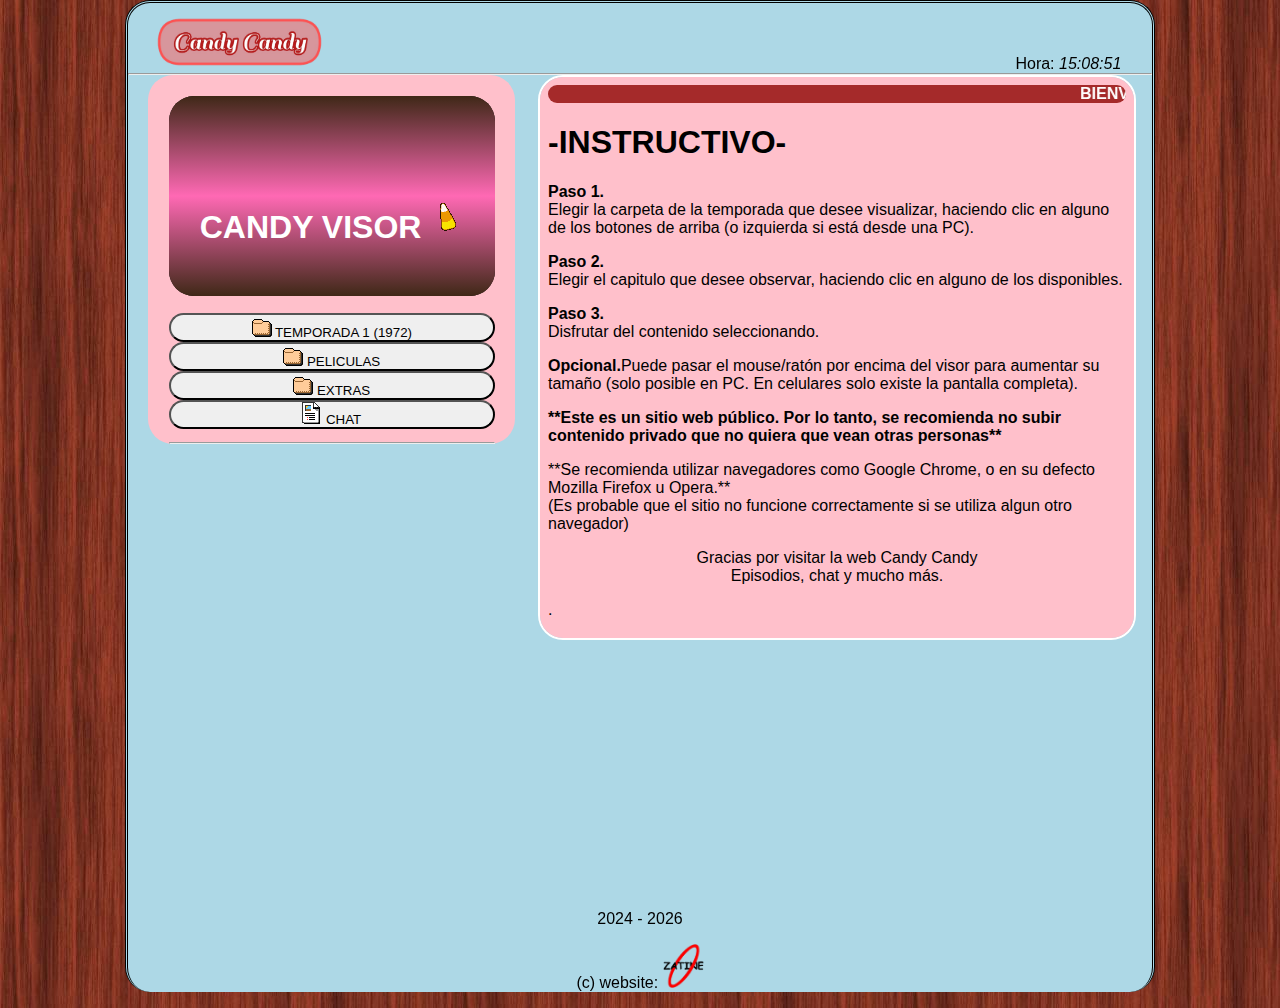
<file: index.html>
<!DOCTYPE html>
<html>
<head>
<meta charset="UTF-8">
<title>Candy Candy - Episodios de la serie Candy Candy (1972)</title>
<link rel="shortcut icon" href="candycorn.gif">
<link rel="stylesheet" type="text/css" href="style.css">

<meta name="author" content="Johan Gzz">
<meta name="description" content="Capitulos, episodios, videos, y más contenido de la serie original de 1972 Candy Candy totalmente gratis para ti.">
<meta name="viewport" content="width=device-width, initial-scale=1.0, maximum-scale=1.0, user-scalable=no">


</head>
<body class="cuerpo">
<div align="left" style="padding-left:3%;"><h1><img class="tituloprincipalh1" src="titulazo.png" title="Candy Candy Web" alt="Candy Candy Web"></h1></div>
<div align="right" style="padding-right:3%; margin-top:-3.1%;">Hora: <i id="reloj"></i></div>

<script type="text/javascript">
function startTime(){
today=new Date();
h=today.getHours();
m=today.getMinutes();
s=today.getSeconds();
m=checkTime(m);
s=checkTime(s);
document.getElementById('reloj').innerHTML=h+":"+m+":"+s;
t=setTimeout('startTime()',500);}
function checkTime(i)
{if (i<10) {i="0" + i;}return i;}
window.onload=function(){startTime();}
</script>

<hr/>


<div class="izquierdita">
<iframe id="miIframe" src="visor_texto.html" name="visor" class="visorazo" allowfullscreen>Tu navegador no soporta este contenido</iframe>
<nav>
<a class="botonesparaelegirelcontenidoaver" href="temps/temporada2.html" target="iframelista"><button style="margin-top:13px;" class="estilodelosbotonesparaelegirelcontenidoaver"><img src="fld.gif"> TEMPORADA 1 (1972)</button></a>
<a class="botonesparaelegirelcontenidoaver" href="temps/pelis.html" target="iframelista"><button class="estilodelosbotonesparaelegirelcontenidoaver"><img src="fld.gif"> PELICULAS</button></a>
<a class="botonesparaelegirelcontenidoaver" href="temps/musifondo.html" target="iframelista"><button class="estilodelosbotonesparaelegirelcontenidoaver"><img src="fld.gif"> EXTRAS</button></a>
<a class="botonesparaelegirelcontenidoaver" href="https://candychat.chatango.com" target="iframelista"><button style="margin-bottom:13px;" class="estilodelosbotonesparaelegirelcontenidoaver"><img src="txt.gif"> CHAT</button></a>
</nav>
<hr>
</div>


<script>
        // Función para obtener parámetros de la URL
        function getParameterByName(name, url = window.location.href) {
            name = name.replace(/[\[\]]/g, '\\$&');
            let regex = new RegExp('[?&]' + name + '(=([^&#]*)|&|#|$)');
            let results = regex.exec(url);
            if (!results) return null;
            if (!results[2]) return '';
            return decodeURIComponent(results[2].replace(/\+/g, ' '));
        }

        // Obtener el parámetro "iframeUrl" de la URL
        let iframeUrl = getParameterByName('iframeUrl');

        // Si el parámetro existe, cambiar la URL del iframe
        if (iframeUrl) {
            document.getElementById('miIframe').src = iframeUrl;
        }
    </script>



<div class="derechita">
<iframe name="iframelista" class="iframequemuestralalista" src="instructivo.html"></iframe>
</div>

<p class="parrafoparaqueseacomodeelborde">2024 - <script>document.write(new Date().getFullYear())</script></p>
<p>(c) website: <img src="ovalozatine.png" width="4%"></p>

</body>
</html>
</file>
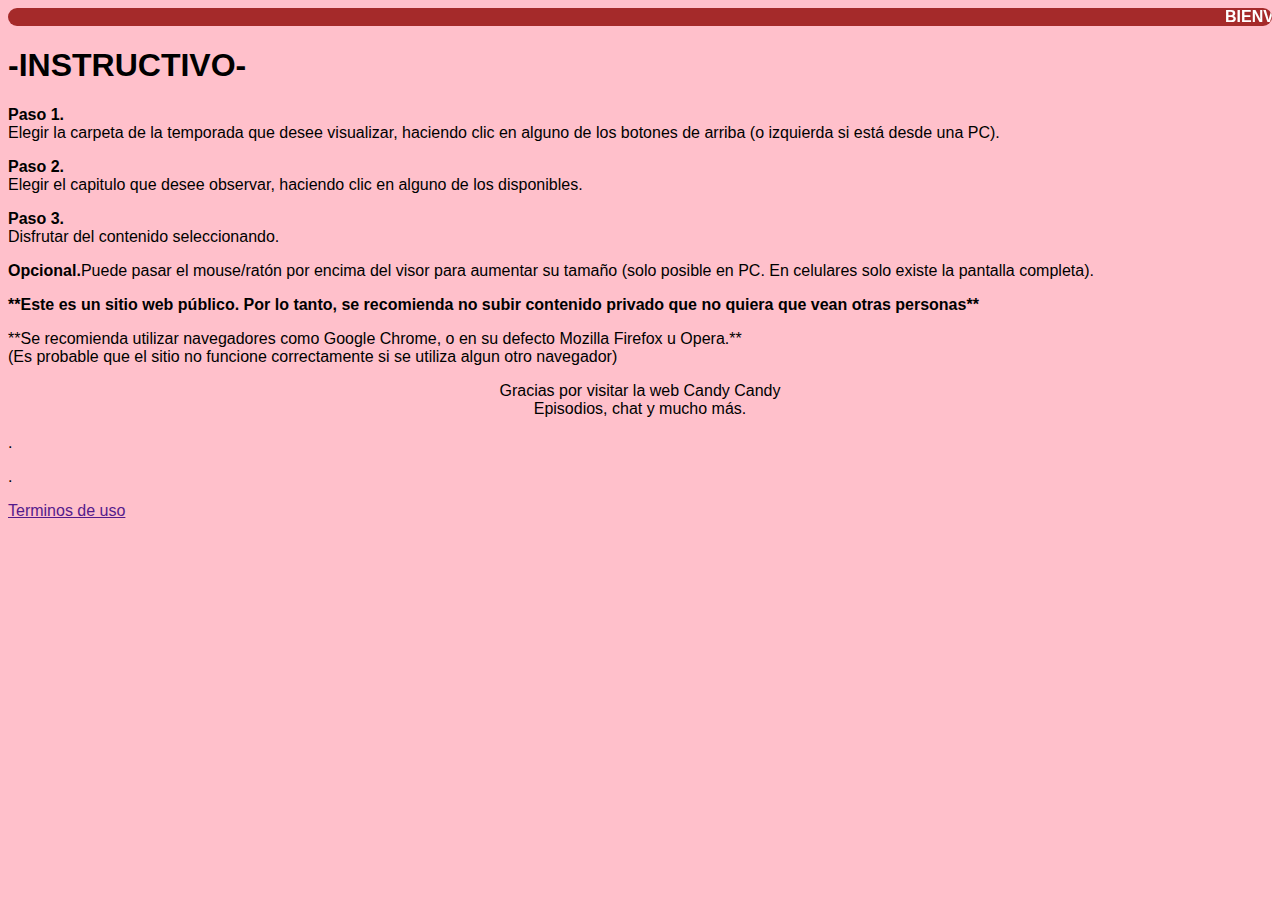
<file: instructivo.html>
<html>
<head>
</head>
<body style="background-color:pink; font-family:arial;">
<marquee bgcolor="brown" style="color:white; border-radius:25px;"><b>BIENVENIDO A LA WEB CANDY CANDY (1972)</b></marquee>
<h1>-INSTRUCTIVO-</h1>
<p><b>Paso 1.</b><br>Elegir la carpeta de la temporada que desee visualizar, haciendo clic en alguno de los botones de arriba (o izquierda si está desde una PC).</p>
<p><b>Paso 2.</b><br>Elegir el capitulo que desee observar, haciendo clic en alguno de los disponibles.</p>
<p><b>Paso 3.</b><br>Disfrutar del contenido seleccionando.</p>
<p><b>Opcional.</b>Puede pasar el mouse/ratón por encima del visor para aumentar su tamaño (solo posible en PC. En celulares solo existe la pantalla completa).</p>

<p><b>**Este es un sitio web público. Por lo tanto, se recomienda no subir contenido privado que no quiera que vean otras personas**</b></p>
<p>**Se recomienda utilizar navegadores como Google Chrome, o en su defecto Mozilla Firefox u Opera.**<br>(Es probable que el sitio no funcione correctamente si se utiliza algun otro navegador)</p>
<center>
<p>Gracias por visitar la web Candy Candy <br>Episodios, chat y mucho más.</p>
</center>
<p>.</p>
<p>.</p>
<p><a href="">Terminos de uso</a></p>
</body>
</html>
</file>
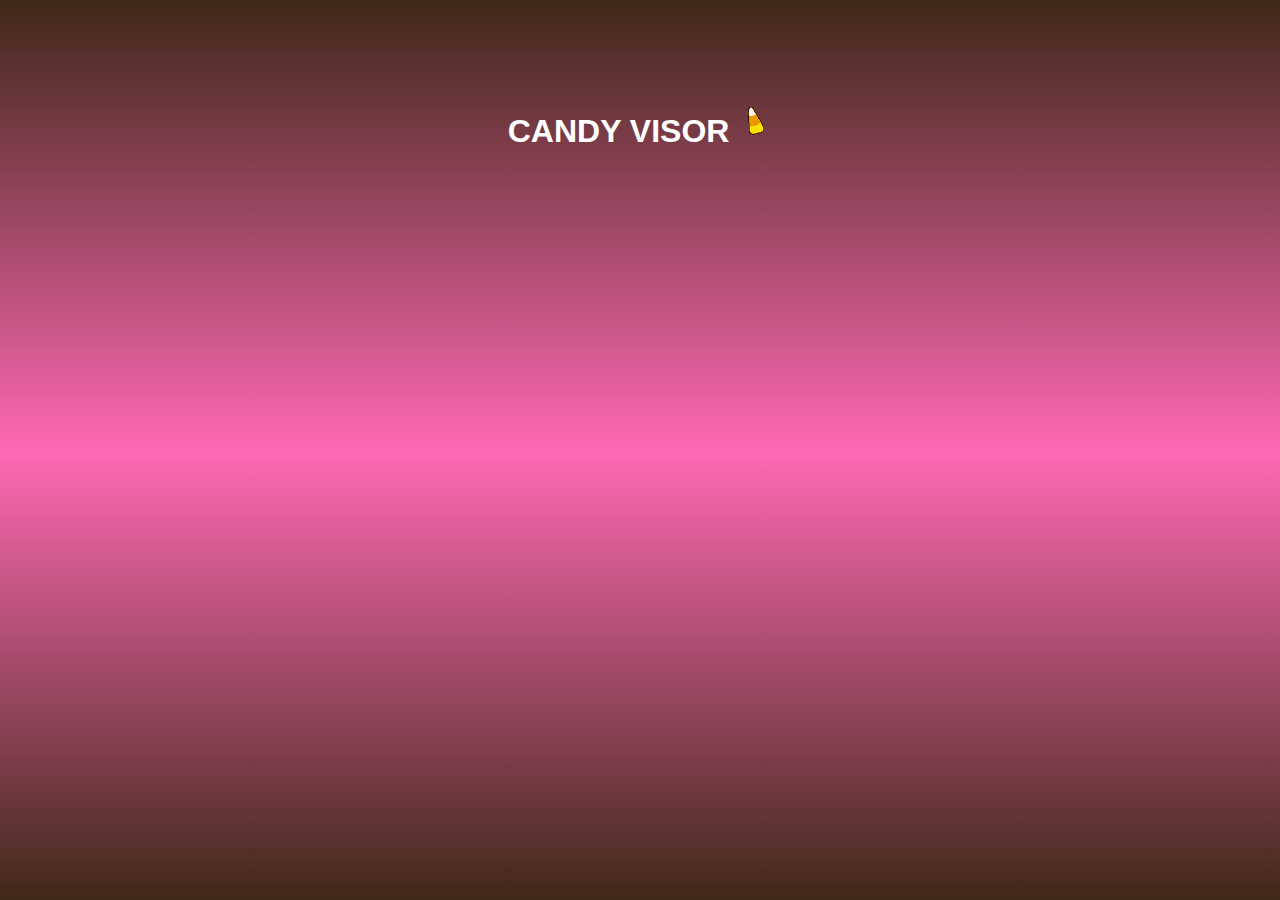
<file: visor_texto.html>
<html>
<head>
<style>
.divultimo + div{
visibility:hidden;
}

body{
background-image: linear-gradient(to bottom, #3f2817, hotpink, #3f2817);

}
</style>
</head>
<body style="color:white; font-family:arial; background-color:black;">
<center>
<br>
<br>
<br>
<br>
<h1>CANDY VISOR <img src="candycorn.gif"></h1>
</center>

<!-- div paraquitar la publici de 00 -->
<div class="divultimo"></div>
</body>
</html>
</file>
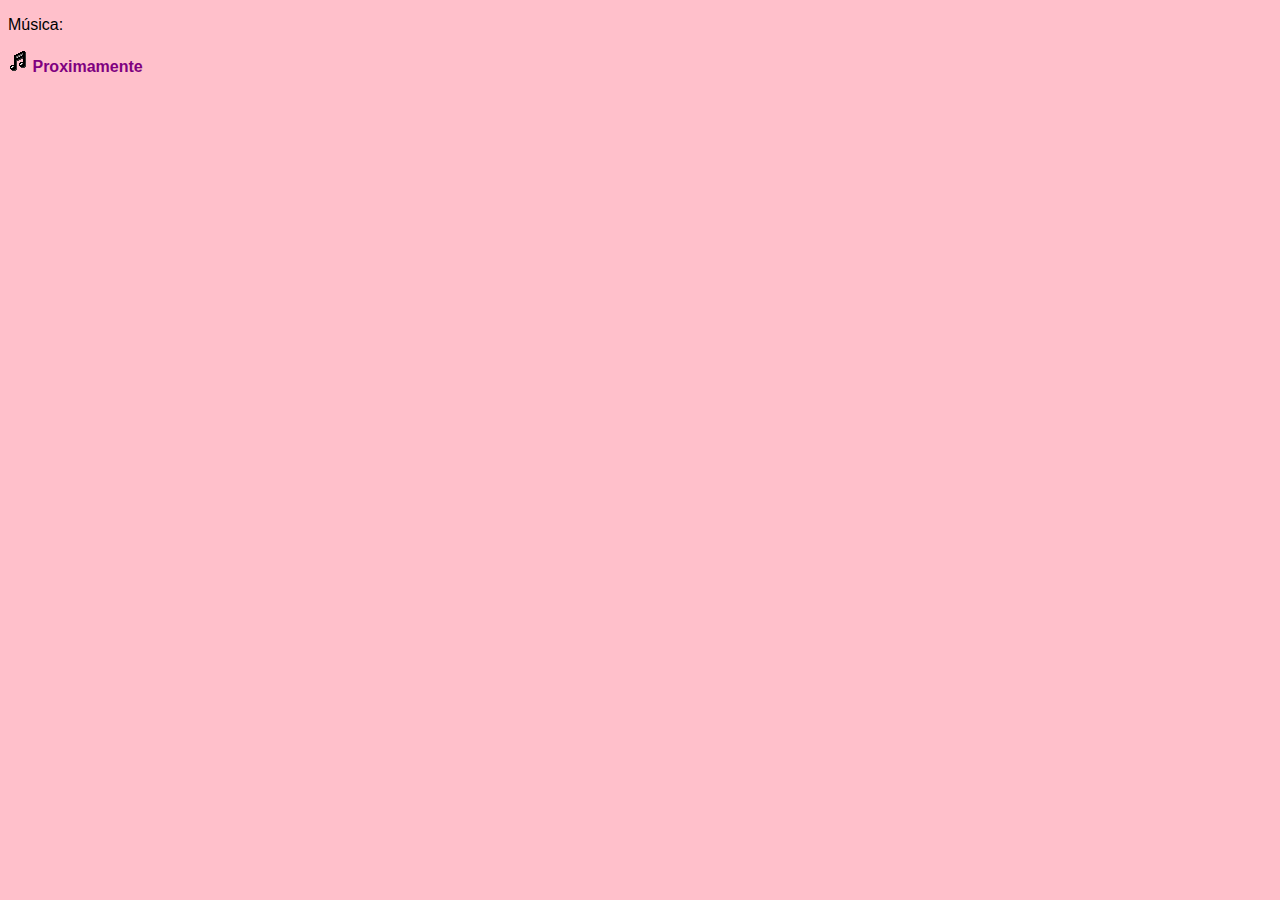
<file: temps/musifondo.html>
<!DOCTYPE html>
<html>
<head>
<meta charset="UTF-8">
<title>musifondo</title>
<link rel="shortcut icon" href="">
<link rel="stylesheet" type="text/css" href="../stylelista.css">

<meta name="robots" content="noindex">
<meta name="author" content="Johan Daniel González Fuentes">
<meta name="description" content="Contenedor de videos al por mayor">
<meta name="viewport" content="width=device-width, initial-scale=1.0, maximum-scale=1.0, user-scalable=no">

<style>

</style>

</head>
<body>

<p>Música:</p>
<p><img src="../aud.gif"> <a class="linksdelaslistas" href="" target="visor">Proximamente</a></p>




<!-- div paraquitar la publici de 00 -->
<div class="divultimo"></div>
</body>
</html>
</file>
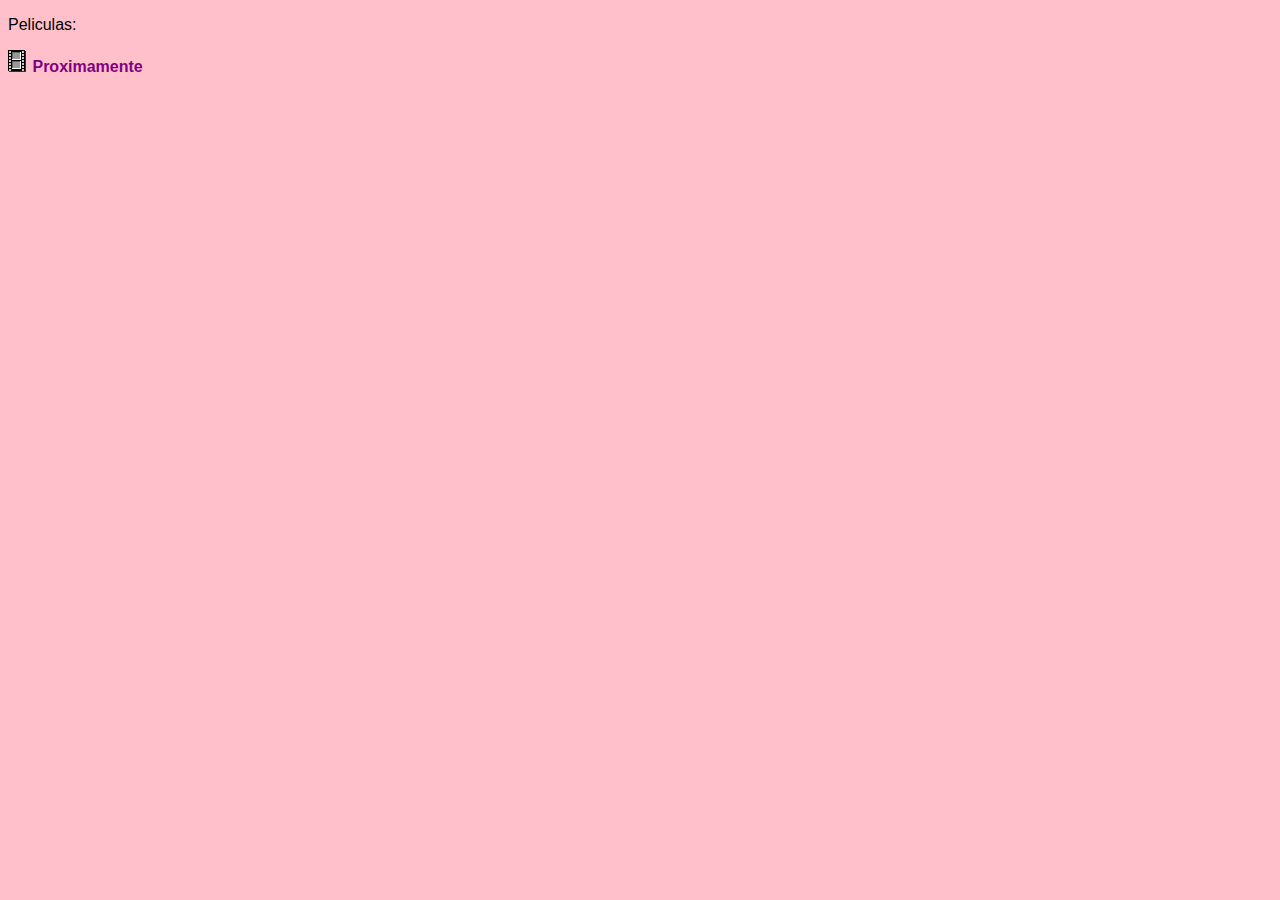
<file: temps/pelis.html>
<!DOCTYPE html>
<html>
<head>
<meta charset="UTF-8">
<title>temporada</title>
<link rel="shortcut icon" href="">
<link rel="stylesheet" type="text/css" href="../stylelista.css">

<meta name="robots" content="noindex">
<meta name="author" content="Johan Gzz">
<meta name="description" content="Contenedor de videos al por mayor">
<meta name="viewport" content="width=device-width, initial-scale=1.0, maximum-scale=1.0, user-scalable=no">

<style>

</style>

</head>
<body>

<p>Peliculas:</p>
<p><img src="vid.gif"> <a class="linksdelaslistas" href="" target="visor">Proximamente</a></p>





<!-- div paraquitar la publici de 00 -->
<div class="divultimo"></div>
</body>
</html>
</file>
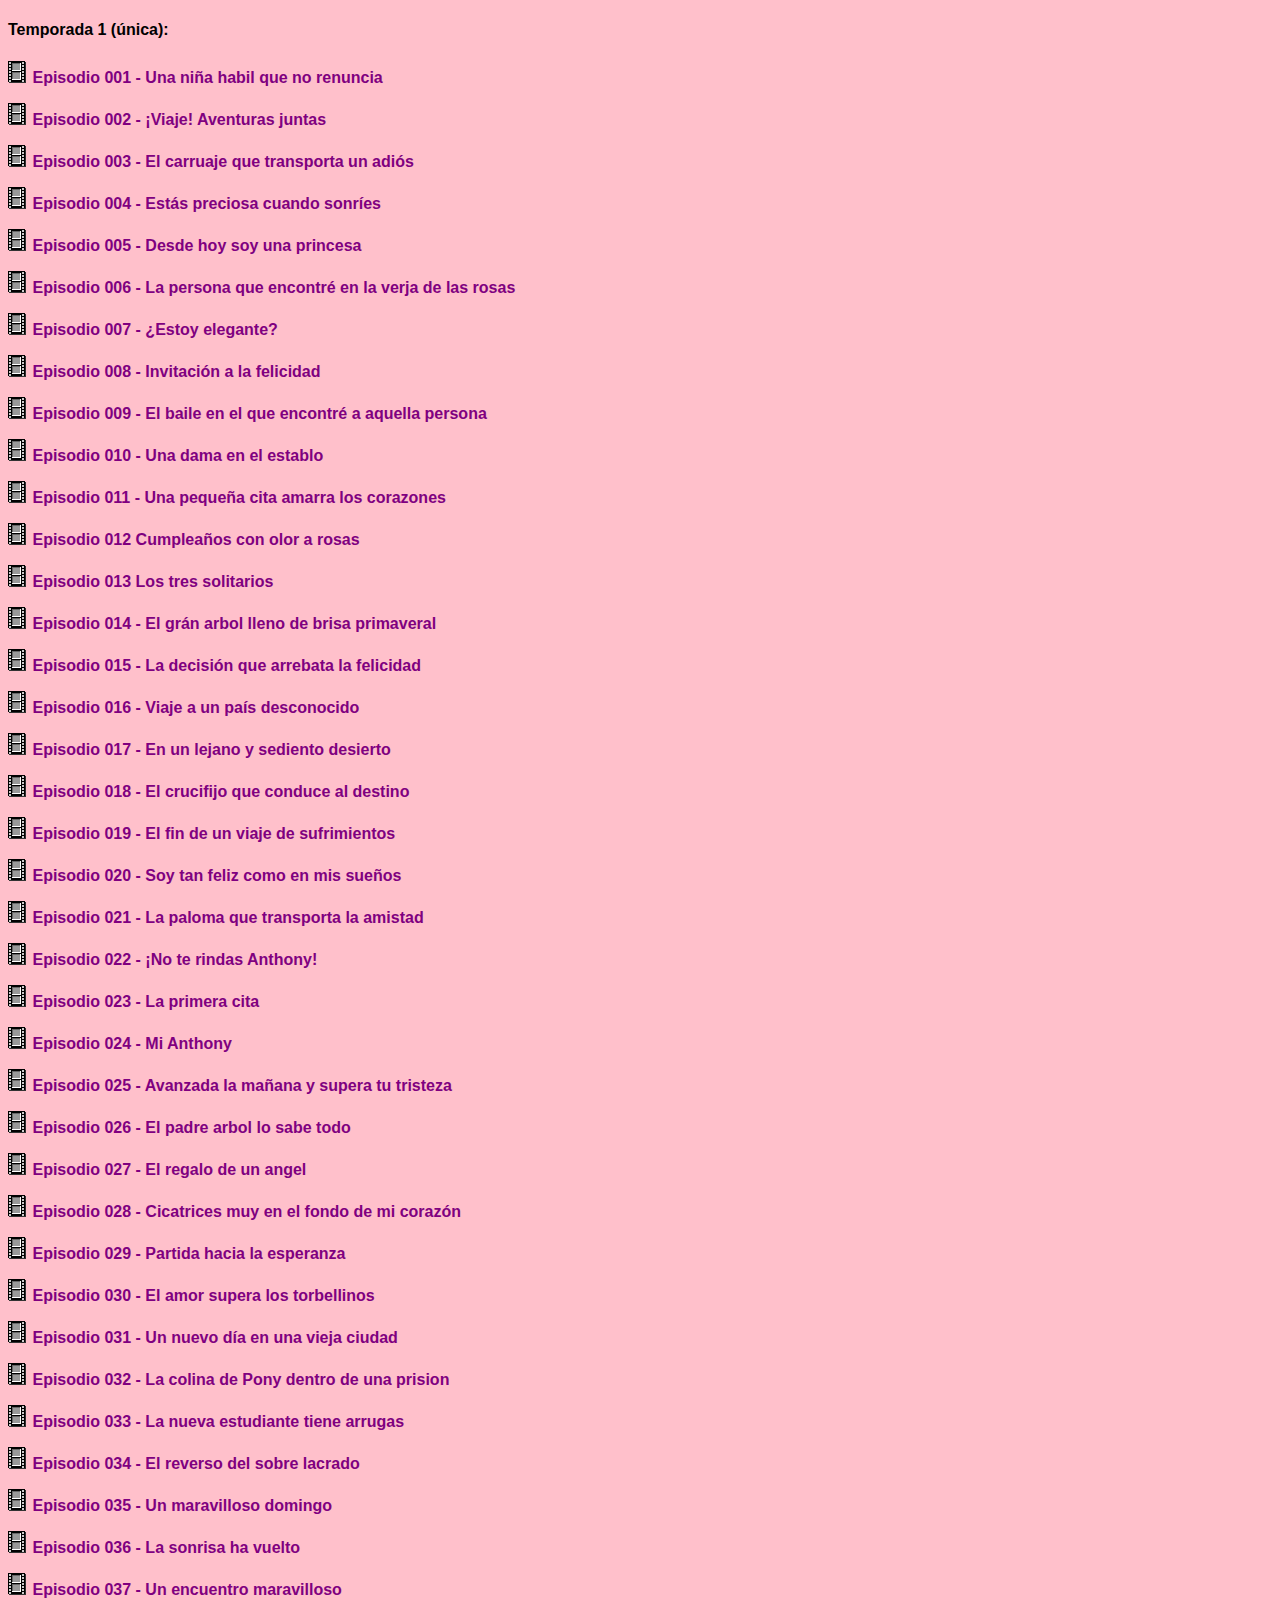
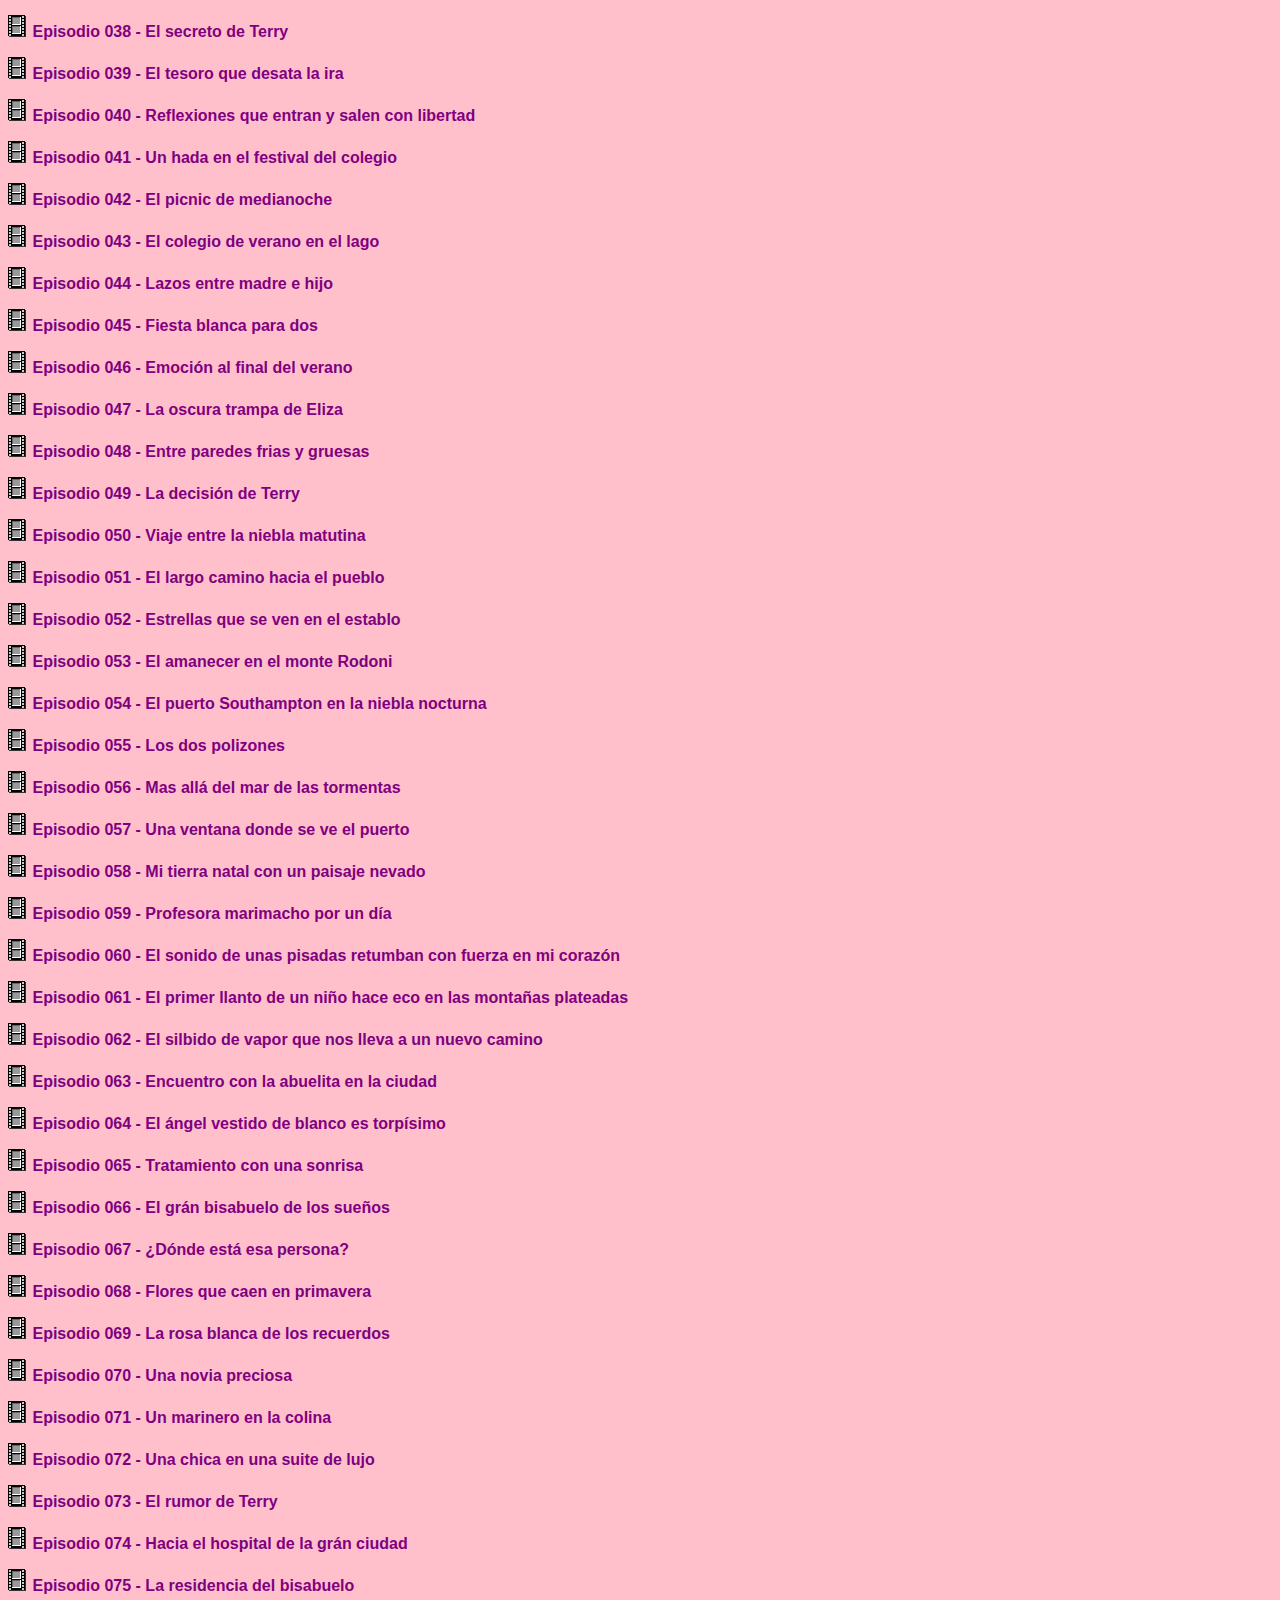
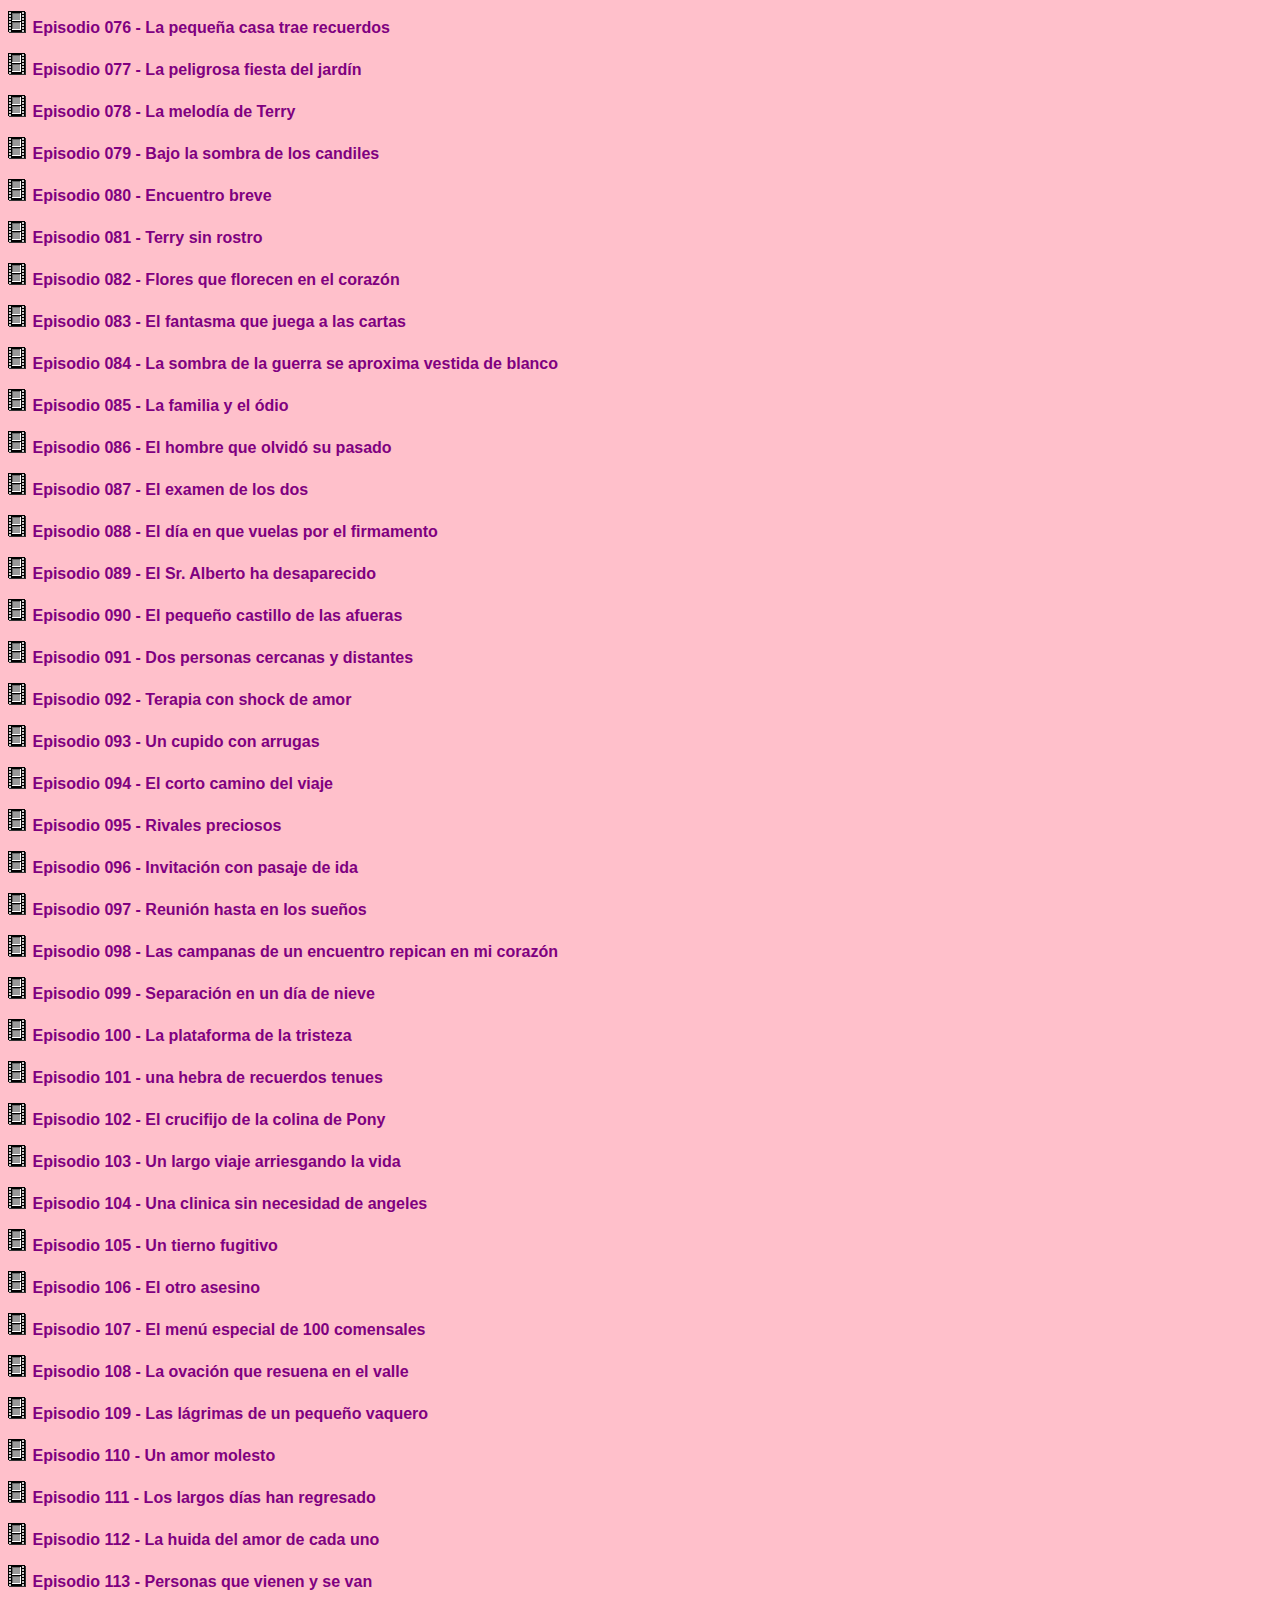
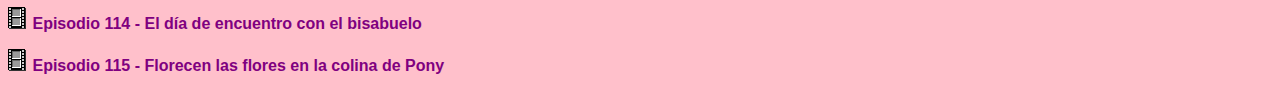
<file: temps/temporada2.html>
<!DOCTYPE html>
<html>
<head>
<meta charset="UTF-8">
<title>temporada</title>
<link rel="shortcut icon" href="">
<link rel="stylesheet" type="text/css" href="../stylelista.css">

<meta name="robots" content="noindex">
<meta name="author" content="Johan Gzz">
<meta name="description" content="Contenedor de videos al por mayor">
<meta name="viewport" content="width=device-width, initial-scale=1.0, maximum-scale=1.0, user-scalable=no">

<style>

</style>

</head>
<body>

<h4>Temporada 1 (única):</h4>
<p><img src="vid.gif"> <a class="linksdelaslistas" href="https://archive.org/download/candy.candy_202109/Capitulo%20001.%20Una%20ni%C3%B1a%20h%C3%A1bil%20que%20no%20renuncia.mp4" target="visor">Episodio 001 - Una niña habil que no renuncia</a></p>
<p><img src="vid.gif"> <a class="linksdelaslistas" href="https://archive.org/download/candy.candy_202109/Capitulo%20002%20.%20%C2%A1Viaje%21%20Aventuras%20juntas.mp4" target="visor">Episodio 002 - ¡Viaje! Aventuras juntas</a></p>
<p><img src="vid.gif"> <a class="linksdelaslistas" href="https://archive.org/download/candy.candy_202109/Capitulo%20003%20.%20El%20carruaje%20que%20transporta%20un%20adi%C3%B3s.mp4" target="visor">Episodio 003 - El carruaje que transporta un adiós</a></p>
<p><img src="vid.gif"> <a class="linksdelaslistas" href="https://archive.org/download/candy.candy_202109/Capitulo%20004%20.%20%C2%A1Est%C3%A1s%20preciosa%20cuando%20sonr%C3%ADes%21.mp4" target="visor">Episodio 004 - Estás preciosa cuando sonríes</a></p>
<p><img src="vid.gif"> <a class="linksdelaslistas" href="https://archive.org/download/candy.candy_202109/Capitulo%20005%20.%20Desde%20hoy%20soy%20una%20princesa.mp4" target="visor">Episodio 005 - Desde hoy soy una princesa</a></p>
<p><img src="vid.gif"> <a class="linksdelaslistas" href="https://archive.org/download/candy.candy_202109/Capitulo%20006%20.%20La%20persona%20que%20encontr%C3%A9%20en%20la%20verja%20de%20las%20rosas.mp4" target="visor">Episodio 006 - La persona que encontré en la verja de las rosas</a></p>
<p><img src="vid.gif"> <a class="linksdelaslistas" href="https://archive.org/download/candy.candy_202109/Capitulo%20007%20.%20%C2%BFEstoy%20elegante.mp4" target="visor">Episodio 007 - ¿Estoy elegante?</a></p>
<p><img src="vid.gif"> <a class="linksdelaslistas" href="https://archive.org/download/candy.candy_202109/Capitulo%20008%20.%20Invitaci%C3%B3n%20a%20la%20felicidad.mp4" target="visor">Episodio 008 - Invitación a la felicidad</a></p>
<p><img src="vid.gif"> <a class="linksdelaslistas" href="https://archive.org/download/candy.candy_202109/Capitulo%20009%20.%20El%20baile%20en%20el%20que%20encontr%C3%A9%20a%20aquella%20persona.mp4" target="visor">Episodio 009 - El baile en el que encontré a aquella persona</a></p>
<p><img src="vid.gif"> <a class="linksdelaslistas" href="https://archive.org/download/candy.candy_202109/Capitulo%20010%20.%20Una%20dama%20en%20el%20establo.mp4" target="visor">Episodio 010 - Una dama en el establo</a></p>
<p><img src="vid.gif"> <a class="linksdelaslistas" href="https://archive.org/download/candy.candy_202109/Capitulo%20011%20.%20Una%20peque%C3%B1a%20cinta%20amarra%20los%20corazones.mp4" target="visor">Episodio 011 - Una pequeña cita amarra los corazones</a></p>
<p><img src="vid.gif"> <a class="linksdelaslistas" href="https://archive.org/download/candy.candy_202109/Capitulo%20012%20.%20Cumplea%C3%B1os%20con%20olor%20a%20rosas.mp4" target="visor">Episodio 012 Cumpleaños con olor a rosas</a></p>
<p><img src="vid.gif"> <a class="linksdelaslistas" href="https://archive.org/download/candy.candy_202109/Capitulo%20013%20.%20Los%20tres%20solitarios.mp4" target="visor">Episodio 013 Los tres solitarios</a></p>
<p><img src="vid.gif"> <a class="linksdelaslistas" href="https://archive.org/download/candy.candy_202109/Capitulo%20014%20.%20El%20gran%20%C3%A1rbol%20lleno%20de%20brisa%20primaveral.mp4" target="visor">Episodio 014 - El grán arbol lleno de brisa primaveral</a></p>
<p><img src="vid.gif"> <a class="linksdelaslistas" href="https://archive.org/download/candy.candy_202109/Capitulo%20015%20.%20La%20decisi%C3%B3n%20que%20arrebata%20la%20felicidad.mp4" target="visor">Episodio 015 - La decisión que arrebata la felicidad</a></p>
<p><img src="vid.gif"> <a class="linksdelaslistas" href="https://archive.org/download/candy.candy_202109/Capitulo%20016%20.%20Viaje%20a%20un%20pa%C3%ADs%20desconocido%20.mp4" target="visor">Episodio 016 - Viaje a un país desconocido</a></p>
<p><img src="vid.gif"> <a class="linksdelaslistas" href="https://archive.org/download/candy.candy_202109/Capitulo%20017%20.%20En%20un%20lejano%20y%20sediento%20desierto.mp4" target="visor">Episodio 017 - En un lejano y sediento desierto</a></p>
<p><img src="vid.gif"> <a class="linksdelaslistas" href="https://archive.org/download/candy.candy_202109/Capitulo%20018%20.%20El%20crucifijo%20que%20conduce%20al%20destino.mp4" target="visor">Episodio 018 - El crucifijo que conduce al destino</a></p>
<p><img src="vid.gif"> <a class="linksdelaslistas" href="https://archive.org/download/candy.candy_202109/Capitulo%20019%20.%20El%20fin%20de%20un%20viaje%20de%20sufrimientos.mp4" target="visor">Episodio 019 - El fin de un viaje de sufrimientos</a></p>
<p><img src="vid.gif"> <a class="linksdelaslistas" href="https://archive.org/download/candy.candy_202109/Capitulo%20020%20.%20Soy%20tan%20feliz%20como%20en%20mis%20sue%C3%B1os.mp4" target="visor">Episodio 020 - Soy tan feliz como en mis sueños</a></p>
<p><img src="vid.gif"> <a class="linksdelaslistas" href="https://archive.org/download/candy.candy_202109/Capitulo%20021%20.%20La%20paloma%20que%20transporta%20la%20amistad.mp4" target="visor">Episodio 021 - La paloma que transporta la amistad</a></p>
<p><img src="vid.gif"> <a class="linksdelaslistas" href="https://archive.org/download/candy.candy_202109/Capitulo%20022%20.%20%21No%20te%20rindas%20Anthony%21.mp4" target="visor">Episodio 022 - ¡No te rindas Anthony!</a></p>
<p><img src="vid.gif"> <a class="linksdelaslistas" href="https://archive.org/download/candy.candy_202109/Capitulo%20023%20.%20La%20primera%20cita.mp4" target="visor">Episodio 023 - La primera cita</a></p>
<p><img src="vid.gif"> <a class="linksdelaslistas" href="https://archive.org/download/candy.candy_202109/Capitulo%20024%20.%20Mi%20Anthony.mp4" target="visor">Episodio 024 - Mi Anthony</a></p>
<p><img src="vid.gif"> <a class="linksdelaslistas" href="https://archive.org/download/candy.candy_202109/Capitulo%20025%20.%20Avanzanda%20al%20ma%C3%B1ana%20y%20supera%20tu%20tristeza.mp4" target="visor">Episodio 025 - Avanzada la mañana y supera tu tristeza</a></p>
<p><img src="vid.gif"> <a class="linksdelaslistas" href="https://archive.org/download/candy.candy_202109/Capitulo%20026%20.%20El%20padre%20%C3%A1rbol%20lo%20sabe%20todo.mp4" target="visor">Episodio 026 - El padre arbol lo sabe todo</a></p>
<p><img src="vid.gif"> <a class="linksdelaslistas" href="https://archive.org/download/candy.candy_202109/Capitulo%20027%20.%20El%20regalo%20de%20un%20%C3%A1ngel.mp4" target="visor">Episodio 027 - El regalo de un angel</a></p>
<p><img src="vid.gif"> <a class="linksdelaslistas" href="https://archive.org/download/candy.candy_202109/Capitulo%20028%20.%20Cicatrices%20muy%20en%20el%20fondo%20de%20mi%20coraz%C3%B3n.mp4" target="visor">Episodio 028 - Cicatrices muy en el fondo de mi corazón</a></p>
<p><img src="vid.gif"> <a class="linksdelaslistas" href="https://archive.org/download/candy.candy_202109/Capitulo%20029%20.%20Partida%20hacia%20la%20esperanza.mp4" target="visor">Episodio 029 - Partida hacia la esperanza</a></p>
<p><img src="vid.gif"> <a class="linksdelaslistas" href="https://archive.org/download/candy.candy_202109/Capitulo%20030%20.%20El%20amor%20supera%20los%20torbellinos.mp4" target="visor">Episodio 030 - El amor supera los torbellinos</a></p>
<p><img src="vid.gif"> <a class="linksdelaslistas" href="https://archive.org/download/candy.candy_202109/Capitulo%20031%20.%20Un%20nuevo%20d%C3%ADa%20en%20una%20vieja%20ciudad.mp4" target="visor">Episodio 031 - Un nuevo día en una vieja ciudad</a></p>
<p><img src="vid.gif"> <a class="linksdelaslistas" href="https://archive.org/download/candy.candy_202109/Capitulo%20032%20.%20La%20colina%20de%20Pony%20dentro%20de%20una%20prisi%C3%B3n.mp4" target="visor">Episodio 032 - La colina de Pony dentro de una prision</a></p>
<p><img src="vid.gif"> <a class="linksdelaslistas" href="https://archive.org/download/candy.candy_202109/Capitulo%20033%20.%20La%20nueva%20estudiante%20tiene%20arrugas.mp4" target="visor">Episodio 033 - La nueva estudiante tiene arrugas</a></p>
<p><img src="vid.gif"> <a class="linksdelaslistas" href="https://archive.org/download/candy.candy_202109/Capitulo%20034%20.%20El%20reverso%20del%20sobre%20lacrado.mp4" target="visor">Episodio 034 - El reverso del sobre lacrado</a></p>
<p><img src="vid.gif"> <a class="linksdelaslistas" href="https://archive.org/download/candy.candy_202109/Capitulo%20035%20.%20Un%20maravilloso%20domingo.mp4" target="visor">Episodio 035 - Un maravilloso domingo</a></p>
<p><img src="vid.gif"> <a class="linksdelaslistas" href="https://archive.org/download/candy.candy_202109/Capitulo%20036%20.%20La%20sonrisa%20ha%20vuelto.mp4" target="visor">Episodio 036 - La sonrisa ha vuelto</a></p>
<p><img src="vid.gif"> <a class="linksdelaslistas" href="https://archive.org/download/candy.candy_202109/Capitulo%20037%20.%20Un%20encuentro%20maravilloso.mp4" target="visor">Episodio 037 - Un encuentro maravilloso</a></p>
<p><img src="vid.gif"> <a class="linksdelaslistas" href="https://archive.org/download/candy.candy_202109/Capitulo%20038%20.%20El%20secreto%20de%20Terry.mp4" target="visor">Episodio 038 - El secreto de Terry</a></p>
<p><img src="vid.gif"> <a class="linksdelaslistas" href="https://archive.org/download/candy.candy_202109/Capitulo%20039%20.%20El%20tesoro%20que%20desata%20la%20ira.mp4" target="visor">Episodio 039 - El tesoro que desata la ira</a></p>
<p><img src="vid.gif"> <a class="linksdelaslistas" href="https://archive.org/download/candy.candy_202109/Capitulo%20040%20.%20Reflexiones%20que%20entran%20y%20salen%20con%20libertad.mp4" target="visor">Episodio 040 - Reflexiones que entran y salen con libertad</a></p>
<p><img src="vid.gif"> <a class="linksdelaslistas" href="https://archive.org/download/candy.candy_202109/Capitulo%20041%20.%20Un%20hada%20en%20el%20festival%20del%20colegio.mp4" target="visor">Episodio 041 - Un hada en el festival del colegio</a></p>
<p><img src="vid.gif"> <a class="linksdelaslistas" href="https://archive.org/download/candy.candy_202109/Capitulo%20042%20.%20El%20p%C3%ADcnic%20de%20medianoche.mp4" target="visor">Episodio 042 - El picnic de medianoche</a></p>
<p><img src="vid.gif"> <a class="linksdelaslistas" href="https://archive.org/download/candy.candy_202109/Capitulo%20043%20.%20El%20colegio%20de%20Verano%20en%20el%20lago.mp4" target="visor">Episodio 043 - El colegio de verano en el lago</a></p>
<p><img src="vid.gif"> <a class="linksdelaslistas" href="https://archive.org/download/candy.candy_202109/Capitulo%20044%20.%20Lazos%20entre%20madre%20e%20hijo.mp4" target="visor">Episodio 044 - Lazos entre madre e hijo</a></p>
<p><img src="vid.gif"> <a class="linksdelaslistas" href="https://archive.org/download/candy.candy_202109/Capitulo%20045%20.%20Fiesta%20blanca%20para%20dos.mp4" target="visor">Episodio 045 - Fiesta blanca para dos</a></p>
<p><img src="vid.gif"> <a class="linksdelaslistas" href="https://archive.org/download/candy.candy_202109/Capitulo%20046%20.%20Emoci%C3%B3n%20al%20final%20del%20verano.mp4" target="visor">Episodio 046 - Emoción al final del verano</a></p>
<p><img src="vid.gif"> <a class="linksdelaslistas" href="https://archive.org/download/candy.candy_202109/Capitulo%20047%20.%20La%20oscura%20trampa%20de%20Eliza.mp4" target="visor">Episodio 047 - La oscura trampa de Eliza</a></p>
<p><img src="vid.gif"> <a class="linksdelaslistas" href="https://archive.org/download/candy.candy_202109/Capitulo%20048%20.%20Entre%20paredes%20fr%C3%ADas%20y%20gruesas.mp4" target="visor">Episodio 048 - Entre paredes frias y gruesas</a></p>
<p><img src="vid.gif"> <a class="linksdelaslistas" href="https://archive.org/download/candy.candy_202109/Capitulo%20049%20.%20La%20decisi%C3%B3n%20de%20Terry.mp4" target="visor">Episodio 049 - La decisión de Terry</a></p>
<p><img src="vid.gif"> <a class="linksdelaslistas" href="https://archive.org/download/candy.candy_202109/Capitulo%20050%20.%20Viaje%20entre%20la%20niebla%20matutina.mp4" target="visor">Episodio 050 - Viaje entre la niebla matutina</a></p>
<p><img src="vid.gif"> <a class="linksdelaslistas" href="https://archive.org/download/candy.candy_202109/Capitulo%20051%20.%20El%20largo%20camino%20hacia%20el%20puerto.mp4" target="visor">Episodio 051 - El largo camino hacia el pueblo</a></p>
<p><img src="vid.gif"> <a class="linksdelaslistas" href="https://archive.org/download/candy.candy_202109/Capitulo%20052%20.%20Estrellas%20que%20se%20ven%20en%20el%20establo.mp4" target="visor">Episodio 052 - Estrellas que se ven en el establo</a></p>
<p><img src="vid.gif"> <a class="linksdelaslistas" href="https://archive.org/download/candy.candy_202109/Capitulo%20053%20.%20El%20amanercer%20en%20el%20Monte%20Rodoni.mp4" target="visor">Episodio 053 - El amanecer en el monte Rodoni</a></p>
<p><img src="vid.gif"> <a class="linksdelaslistas" href="https://archive.org/download/candy.candy_202109/Capitulo%20054%20.%20El%20puerto%20Southampton%20en%20la%20niebla%20nocturna.mp4" target="visor">Episodio 054 - El puerto Southampton en la niebla nocturna</a></p>
<p><img src="vid.gif"> <a class="linksdelaslistas" href="https://archive.org/download/candy.candy_202109/Capitulo%20055%20.%20Los%20dos%20polizones.mp4" target="visor">Episodio 055 - Los dos polizones</a></p>
<p><img src="vid.gif"> <a class="linksdelaslistas" href="https://archive.org/download/candy.candy_202109/Capitulo%20056%20.%20M%C3%A1s%20all%C3%A1%20del%20mar%20de%20las%20tormentas.mp4" target="visor">Episodio 056 - Mas allá del mar de las tormentas</a></p>
<p><img src="vid.gif"> <a class="linksdelaslistas" href="https://archive.org/download/candy.candy_202109/Capitulo%20057%20.%20Una%20ventana%20donde%20se%20ve%20el%20puerto.mp4" target="visor">Episodio 057 - Una ventana donde se ve el puerto</a></p>
<p><img src="vid.gif"> <a class="linksdelaslistas" href="https://archive.org/download/candy.candy_202109/Capitulo%20058%20.%20Mi%20tierra%20natal%20con%20un%20paisaje%20nevado.mp4" target="visor">Episodio 058 - Mi tierra natal con un paisaje nevado</a></p>
<p><img src="vid.gif"> <a class="linksdelaslistas" href="https://archive.org/download/candy.candy_202109/Capitulo%20059%20.%20Profesora%20marimacho%20por%20un%20d%C3%ADa.mp4" target="visor">Episodio 059 - Profesora marimacho por un día</a></p>
<p><img src="vid.gif"> <a class="linksdelaslistas" href="https://archive.org/download/candy.candy_202109/Capitulo%20060%20.%20El%20sonido%20de%20unas%20pisadas%20retumban%20con%20fuerza%20en%20mi%20coraz%C3%B3n.mp4" target="visor">Episodio 060 - El sonido de unas pisadas retumban con fuerza en mi corazón</a></p>
<p><img src="vid.gif"> <a class="linksdelaslistas" href="https://archive.org/download/candy.candy_202109/Capitulo%20061%20.%20El%20primer%20llanto%20de%20un%20ni%C3%B1o%20hace%20eco%20en%20las%20monta%C3%B1as%20plateadas.mp4" target="visor">Episodio 061 - El primer llanto de un niño hace eco en las montañas plateadas</a></p>
<p><img src="vid.gif"> <a class="linksdelaslistas" href="https://archive.org/download/candy.candy_202109/Capitulo%20062%20.%20El%20silbido%20de%20vapor%20que%20nos%20lleva%20a%20un%20nuevo%20camino.mp4" target="visor">Episodio 062 - El silbido de vapor que nos lleva a un nuevo camino</a></p>
<p><img src="vid.gif"> <a class="linksdelaslistas" href="https://archive.org/download/candy.candy_202109/Capitulo%20063%20.%20Encuentro%20con%20la%20abuelita%20en%20la%20ciudad.mp4" target="visor">Episodio 063 - Encuentro con la abuelita en la ciudad</a></p>
<p><img src="vid.gif"> <a class="linksdelaslistas" href="https://archive.org/download/candy.candy_202109/Capitulo%20064%20.%20El%20%C3%A1ngel%20vestido%20de%20blanco%20es%20torp%C3%ADsimo.mp4" target="visor">Episodio 064 - El ángel vestido de blanco es torpísimo</a></p>
<p><img src="vid.gif"> <a class="linksdelaslistas" href="https://archive.org/download/candy.candy_202109/Capitulo%20065%20.%20Tratamiento%20con%20una%20sonrisa.mp4" target="visor">Episodio 065 - Tratamiento con una sonrisa</a></p>
<p><img src="vid.gif"> <a class="linksdelaslistas" href="https://archive.org/download/candy.candy_202109/Capitulo%20066%20.%20El%20gran%20bisabuelo%20de%20los%20sue%C3%B1os.mp4" target="visor">Episodio 066 - El grán bisabuelo de los sueños</a></p>
<p><img src="vid.gif"> <a class="linksdelaslistas" href="https://archive.org/download/candy.candy_202109/Capitulo%20067%20.%20%C2%BFD%C3%B3nde%20est%C3%A1%20esa%20persona.mp4" target="visor">Episodio 067 - ¿Dónde está esa persona?</a></p>
<p><img src="vid.gif"> <a class="linksdelaslistas" href="https://archive.org/download/candy.candy_202109/Capitulo%20068%20.%20Flores%20que%20caen%20en%20Primavera.mp4" target="visor">Episodio 068 - Flores que caen en primavera</a></p>
<p><img src="vid.gif"> <a class="linksdelaslistas" href="https://archive.org/download/candy.candy_202109/Capitulo%20069%20.%20La%20rosa%20blanca%20de%20los%20recuerdos.mp4" target="visor">Episodio 069 - La rosa blanca de los recuerdos</a></p>
<p><img src="vid.gif"> <a class="linksdelaslistas" href="https://archive.org/download/candy.candy_202109/Capitulo%20070%20.%20Una%20novia%20preciosa.mp4" target="visor">Episodio 070 - Una novia preciosa</a></p>
<p><img src="vid.gif"> <a class="linksdelaslistas" href="https://archive.org/download/candy.candy_202109/Capitulo%20071%20.%20Un%20marinero%20en%20la%20colina.mp4" target="visor">Episodio 071 - Un marinero en la colina</a></p>
<p><img src="vid.gif"> <a class="linksdelaslistas" href="https://archive.org/download/candy.candy_202109/Capitulo%20072%20.%20Una%20chica%20en%20una%20suite%20de%20lujo.mp4" target="visor">Episodio 072 - Una chica en una suite de lujo</a></p>
<p><img src="vid.gif"> <a class="linksdelaslistas" href="https://archive.org/download/candy.candy_202109/Capitulo%20073%20.%20El%20rumor%20de%20Terry.mp4" target="visor">Episodio 073 - El rumor de Terry</a></p>
<p><img src="vid.gif"> <a class="linksdelaslistas" href="https://archive.org/download/candy.candy_202109/Capitulo%20074%20.%20Hacia%20el%20hospital%20de%20la%20gran%20ciudad.mp4" target="visor">Episodio 074 - Hacia el hospital de la grán ciudad</a></p>
<p><img src="vid.gif"> <a class="linksdelaslistas" href="https://archive.org/download/candy.candy_202109/Capitulo%20075%20.%20La%20residencia%20del%20bisabuelo.mp4" target="visor">Episodio 075 - La residencia del bisabuelo</a></p>
<p><img src="vid.gif"> <a class="linksdelaslistas" href="https://archive.org/download/candy.candy_202109/Capitulo%20076%20.%20La%20peque%C3%B1a%20casa%20trae%20recuerdos.mp4" target="visor">Episodio 076 - La pequeña casa trae recuerdos</a></p>
<p><img src="vid.gif"> <a class="linksdelaslistas" href="https://archive.org/download/candy.candy_202109/Capitulo%20077%20.%20La%20peligrosa%20fiesta%20del%20jard%C3%ADn.mp4" target="visor">Episodio 077 - La peligrosa fiesta del jardín</a></p>
<p><img src="vid.gif"> <a class="linksdelaslistas" href="https://archive.org/download/candy.candy_202109/Capitulo%20078%20.%20La%20melod%C3%ADa%20de%20Terry.mp4" target="visor">Episodio 078 - La melodía de Terry</a></p>
<p><img src="vid.gif"> <a class="linksdelaslistas" href="https://archive.org/download/candy.candy_202109/Capitulo%20079%20.%20Bajo%20las%20sombra%20de%20los%20candiles.mp4" target="visor">Episodio 079 - Bajo la sombra de los candiles</a></p>
<p><img src="vid.gif"> <a class="linksdelaslistas" href="https://archive.org/download/candy.candy_202109/Capitulo%20080%20.%20Encuentro%20breve.mp4" target="visor">Episodio 080 - Encuentro breve</a></p>
<p><img src="vid.gif"> <a class="linksdelaslistas" href="https://archive.org/download/candy.candy_202109/Capitulo%20081%20.%20Terry%20sin%20rostro.mp4" target="visor">Episodio 081 - Terry sin rostro</a></p>
<p><img src="vid.gif"> <a class="linksdelaslistas" href="https://archive.org/download/candy.candy_202109/Capitulo%20082%20.%20Flores%20que%20florecen%20en%20el%20coraz%C3%B3n.mp4" target="visor">Episodio 082 - Flores que florecen en el corazón</a></p>
<p><img src="vid.gif"> <a class="linksdelaslistas" href="https://archive.org/download/candy.candy_202109/Capitulo%20083%20.%20El%20fantasma%20que%20juega%20a%20las%20cartas.mp4" target="visor">Episodio 083 - El fantasma que juega a las cartas</a></p>
<p><img src="vid.gif"> <a class="linksdelaslistas" href="https://archive.org/download/candy.candy_202109/Capitulo%20084%20.%20La%20sombra%20de%20la%20guerra%20se%20aproxima%20vestida%20de%20blanco.mp4" target="visor">Episodio 084 - La sombra de la guerra se aproxima vestida de blanco</a></p>
<p><img src="vid.gif"> <a class="linksdelaslistas" href="https://archive.org/download/candy.candy_202109/Capitulo%20085%20.%20La%20familia%20y%20el%20odio.mp4" target="visor">Episodio 085 - La familia y el ódio</a></p>
<p><img src="vid.gif"> <a class="linksdelaslistas" href="https://archive.org/download/candy.candy_202109/Capitulo%20086%20.%20El%20hombre%20que%20olvid%C3%B3%20su%20pasado.mp4" target="visor">Episodio 086 - El hombre que olvidó su pasado</a></p>
<p><img src="vid.gif"> <a class="linksdelaslistas" href="https://archive.org/download/candy.candy_202109/Capitulo%20087%20.%20El%20examen%20de%20los%20dos.mp4" target="visor">Episodio 087 - El examen de los dos</a></p>
<p><img src="vid.gif"> <a class="linksdelaslistas" href="https://archive.org/download/candy.candy_202109/Capitulo%20088%20.%20El%20d%C3%ADa%20en%20que%20vuelas%20por%20el%20firmamento.mp4" target="visor">Episodio 088 - El día en que vuelas por el firmamento</a></p>
<p><img src="vid.gif"> <a class="linksdelaslistas" href="https://archive.org/download/candy.candy_202109/Capitulo%20089%20.%20El%20Sr.%20Alberto%20ha%20desaparecido.mp4" target="visor">Episodio 089 - El Sr. Alberto ha desaparecido</a></p>
<p><img src="vid.gif"> <a class="linksdelaslistas" href="https://archive.org/download/candy.candy_202109/Capitulo%20090%20.%20El%20peque%C3%B1o%20castillo%20de%20las%20afueras.mp4" target="visor">Episodio 090 - El pequeño castillo de las afueras</a></p>
<p><img src="vid.gif"> <a class="linksdelaslistas" href="https://archive.org/download/candy.candy_202109/Capitulo%20091%20.%20Dos%20personas%20cercanas%20y%20distantes.mp4" target="visor">Episodio 091 - Dos personas cercanas y distantes</a></p>
<p><img src="vid.gif"> <a class="linksdelaslistas" href="https://archive.org/download/candy.candy_202109/Capitulo%20092%20.%20Terapia%20con%20shock%20de%20amor.mp4" target="visor">Episodio 092 - Terapia con shock de amor</a></p>
<p><img src="vid.gif"> <a class="linksdelaslistas" href="https://archive.org/download/candy.candy_202109/Capitulo%20093%20.%20Un%20cupido%20con%20arrugas.mp4" target="visor">Episodio 093 - Un cupido con arrugas</a></p>
<p><img src="vid.gif"> <a class="linksdelaslistas" href="https://archive.org/download/candy.candy_202109/Capitulo%20094%20.%20El%20corto%20camino%20del%20viaje.mp4" target="visor">Episodio 094 - El corto camino del viaje</a></p>
<p><img src="vid.gif"> <a class="linksdelaslistas" href="https://archive.org/download/candy.candy_202109/Capitulo%20095%20.%20Rivales%20preciosos.mp4" target="visor">Episodio 095 - Rivales preciosos</a></p>
<p><img src="vid.gif"> <a class="linksdelaslistas" href="https://archive.org/download/candy.candy_202109/Capitulo%20096%20.%20Invitaci%C3%B3n%20con%20pasaje%20de%20ida.mp4" target="visor">Episodio 096 - Invitación con pasaje de ida</a></p>
<p><img src="vid.gif"> <a class="linksdelaslistas" href="https://archive.org/download/candy.candy_202109/Capitulo%20097%20.%20Reuni%C3%B3n%20hasta%20en%20los%20sue%C3%B1os.mp4" target="visor">Episodio 097 - Reunión hasta en los sueños</a></p>
<p><img src="vid.gif"> <a class="linksdelaslistas" href="https://archive.org/download/candy.candy_202109/Capitulo%20098%20.%20Las%20campanas%20de%20un%20encuentro%20repican%20mi%20coraz%C3%B3n.mp4" target="visor">Episodio 098 - Las campanas de un encuentro repican en mi corazón</a></p>
<p><img src="vid.gif"> <a class="linksdelaslistas" href="https://archive.org/download/candy.candy_202109/Capitulo%20099%20.%20Separaci%C3%B3n%20en%20un%20d%C3%ADa%20de%20nieve.mp4" target="visor">Episodio 099 - Separación en un día de nieve</a></p>
<p><img src="vid.gif"> <a class="linksdelaslistas" href="https://archive.org/download/candy.candy_202109/Capitulo%20100%20.%20La%20plataforma%20de%20la%20tristeza.mp4" target="visor">Episodio 100 - La plataforma de la tristeza</a></p>
<p><img src="vid.gif"> <a class="linksdelaslistas" href="https://archive.org/download/candy.candy_202109/Capitulo%20101%20.%20Una%20hebra%20de%20recuerdos%20tenues.mp4" target="visor">Episodio 101 - una hebra de recuerdos tenues</a></p>
<p><img src="vid.gif"> <a class="linksdelaslistas" href="https://archive.org/download/candy.candy_202109/Capitulo%20102%20.%20El%20crucifijo%20de%20la%20colina%20de%20Pony.mp4" target="visor">Episodio 102 - El crucifijo de la colina de Pony</a></p>
<p><img src="vid.gif"> <a class="linksdelaslistas" href="https://archive.org/download/candy.candy_202109/Capitulo%20103%20.%20Un%20largo%20viaje%20arriesgando%20la%20vida.mp4" target="visor">Episodio 103 - Un largo viaje arriesgando la vida</a></p>
<p><img src="vid.gif"> <a class="linksdelaslistas" href="https://archive.org/download/candy.candy_202109/Capitulo%20104%20.%20Una%20cl%C3%ADnica%20sin%20necesidad%20de%20%C3%A1ngeles.mp4" target="visor">Episodio 104 - Una clinica sin necesidad de angeles</a></p>
<p><img src="vid.gif"> <a class="linksdelaslistas" href="https://archive.org/download/candy.candy_202109/Capitulo%20105%20.%20Un%20tierno%20fugitivo.mp4" target="visor">Episodio 105 - Un tierno fugitivo</a></p>
<p><img src="vid.gif"> <a class="linksdelaslistas" href="https://archive.org/download/candy.candy_202109/Capitulo%20106%20.%20El%20otro%20asesino.mp4" target="visor">Episodio 106 - El otro asesino</a></p>
<p><img src="vid.gif"> <a class="linksdelaslistas" href="https://archive.org/download/candy.candy_202109/Capitulo%20107%20.%20El%20men%C3%BA%20especial%20de%20100%20comensales.mp4" target="visor">Episodio 107 - El menú especial de 100 comensales</a></p>
<p><img src="vid.gif"> <a class="linksdelaslistas" href="https://archive.org/download/candy.candy_202109/Capitulo%20108%20.%20La%20ovaci%C3%B3n%20que%20resuena%20en%20el%20valle.mp4" target="visor">Episodio 108 - La ovación que resuena en el valle</a></p>
<p><img src="vid.gif"> <a class="linksdelaslistas" href="https://archive.org/download/candy.candy_202109/Capitulo%20109%20.%20Las%20l%C3%A1grimas%20de%20un%20peque%C3%B1o%20vaquero.mp4" target="visor">Episodio 109 - Las lágrimas de un pequeño vaquero</a></p>
<p><img src="vid.gif"> <a class="linksdelaslistas" href="https://archive.org/download/candy.candy_202109/Capitulo%20110%20.%20Un%20amor%20molesto.mp4" target="visor">Episodio 110 - Un amor molesto</a></p>
<p><img src="vid.gif"> <a class="linksdelaslistas" href="https://archive.org/download/candy.candy_202109/Capitulo%20111%20.%20Los%20largos%20d%C3%ADas%20han%20regresado.mp4" target="visor">Episodio 111 - Los largos días han regresado</a></p>
<p><img src="vid.gif"> <a class="linksdelaslistas" href="https://archive.org/download/candy.candy_202109/Capitulo%20112%20.%20La%20huida%20del%20amor%20de%20cada%20uno.mp4" target="visor">Episodio 112 - La huida del amor de cada uno</a></p>
<p><img src="vid.gif"> <a class="linksdelaslistas" href="https://archive.org/download/candy.candy_202109/Capitulo%20113%20.%20Personas%20que%20vienen%20y%20se%20van.mp4" target="visor">Episodio 113 - Personas que vienen y se van</a></p>
<p><img src="vid.gif"> <a class="linksdelaslistas" href="https://archive.org/download/candy.candy_202109/Capitulo%20114%20.%20El%20d%C3%ADa%20de%20encuentro%20con%20el%20bisabuelo.mp4" target="visor">Episodio 114 - El día de encuentro con el bisabuelo</a></p>
<p><img src="vid.gif"> <a class="linksdelaslistas" href="https://archive.org/download/candy.candy_202109/Capitulo%20115%20.%20Florecen%20las%20flores%20en%20la%20colina%20de%20Pony.mp4" target="visor">Episodio 115 - Florecen las flores en la colina de Pony</a></p>






<!-- div paraquitar la publici de 00 -->
<div class="divultimo"></div>
</body>
</html>
</file>
<file: style.css>
html{
text-align:center;
margin:0 auto;
background-color:brown;
background-image: url("madera.jpg");
width: auto;
}

.cuerpo{
text-align:center;
padding-top:2px;
margin-top:0px;
margin-left:auto;
margin-right:auto;
background-color:lightblue;
border-top:double;
border-left: double;
border-right: double;
border-color: black;
border-radius:25px;
width: 80%;
cursor:default;
font-family:arial;
}

#contenedor{
margin: 0 auto;
text-align:left;
width:93%;
}

.tituloprincipalh1{
font-family:arial;
color:black;
width:18%;
margin:-9px;
}

.derechita{
float: right; width: 58%; text-align:left; padding-right: 2%; padding-left:2%;
}

.izquierdita{
float: left; width: 31.8%; text-align:left; padding-left: 2%; padding-right: 2%; padding-top:2%; background-color:pink; border-radius:25px; margin-left:2%;
}

hr {
padding:0;
margin:0;
}

.botonesparaelegirelcontenidoaver{
display:block;
}

.estilodelosbotonesparaelegirelcontenidoaver{
width:100%;
cursor:pointer;
padding:0px;
border-radius:25px;
}

.visorazo{
width:100%;
height:200px;
border:none;
border-radius:25px;
}

.visorazo:hover{
transition-duration:0.4s;
position:fixed;
width:77%;
height:77%;
z-index:4;
border:5px solid purple;
}

.iframequemuestralalista{
height:561px;
width:100%;
border:2px white solid;
border-radius:25px;
}

.parrafoparaqueseacomodeelborde{
padding-top:80%;
}

@media only screen and (max-width: 800px) {

.cuerpo{
width: 100%;
border-style: none;
border-color: none;
}

.izquierdita{
width: 97%; text-align:left; padding-right: 0%; padding-bottom:0%; border:none; height:10%; padding-top:0%; margin-left:0%;
}

.botonesparaelegirelcontenidoaver{
display:inline;
}

.estilodelosbotonesparaelegirelcontenidoaver{
width:auto;
padding:3.2px;
}

.derechita{
 width: 95%; text-align:left; padding-left: 3%;
}

.iframequemuestralalista{
height:290px;
}

.visorazo{
height:250px;
}

.visorazo:hover{
transition-duration:0s;
position:relative;
width:100%;
height:250px;
z-index:4;
border:none;
}

nav{
overflow-x: auto; /* Desplazamiento horizontal automático */
overflow-y: hidden; /* Ocultar desplazamiento vertical */
white-space: nowrap; /* Evita que el texto se divida en varias líneas */
}

.tituloprincipalh1{
font-size:90%;
width:23%;
top:5px;
left:23px;
position:absolute;
}

}
</file>
<file: stylelista.css>
body{
background-color:pink;
font-family:Arial;
overflow-x: hidden; /* Desplazamiento horizontal deshabilitado para el cuerpo entero */
}

.botonesdelascarpetasdeservidores{
border-style:solid;
border-color:black;
border-width:thin;
color:black;
background-color:#dadada;
cursor:pointer,default;
text-decoration:none;
padding:3.1px;
}

.botonesdelascarpetasparasubir{
border-style:solid;
border-color:#dadada;
border-width:thin;
color:#dadada;
background-color:black;
cursor:pointer,default;
text-decoration:none;
padding:3.1px;
}

.scrollhorizontal{
width: 100%;
height: 48px;
margin-top:0px;
padding-top:4px;
overflow-x: auto; /* Desplazamiento horizontal automático */
overflow-y: hidden; /* Ocultar desplazamiento vertical */
white-space: nowrap; /* Evita que el texto se divida en varias líneas */
}

.linksdelaslistas{
color:purple;
text-decoration:none;
font-weight:bold;
font-family:arial;
}

.linksdelaslistas:hover{
text-decoration:underline;
}

.iframedelalistaquevadentrodelotroiframe{
width:100%;
border:none;
height:450px;
}

.divultimo + div{
visibility:hidden;
}

.botoneselegirsubir{
padding:4px;
}

/* Pantallas de 300px de ALTO o inferior */

@media only screen and (max-height: 300px) {

.iframedelalistaquevadentrodelotroiframe{
height:210px;
}

}
</file>
